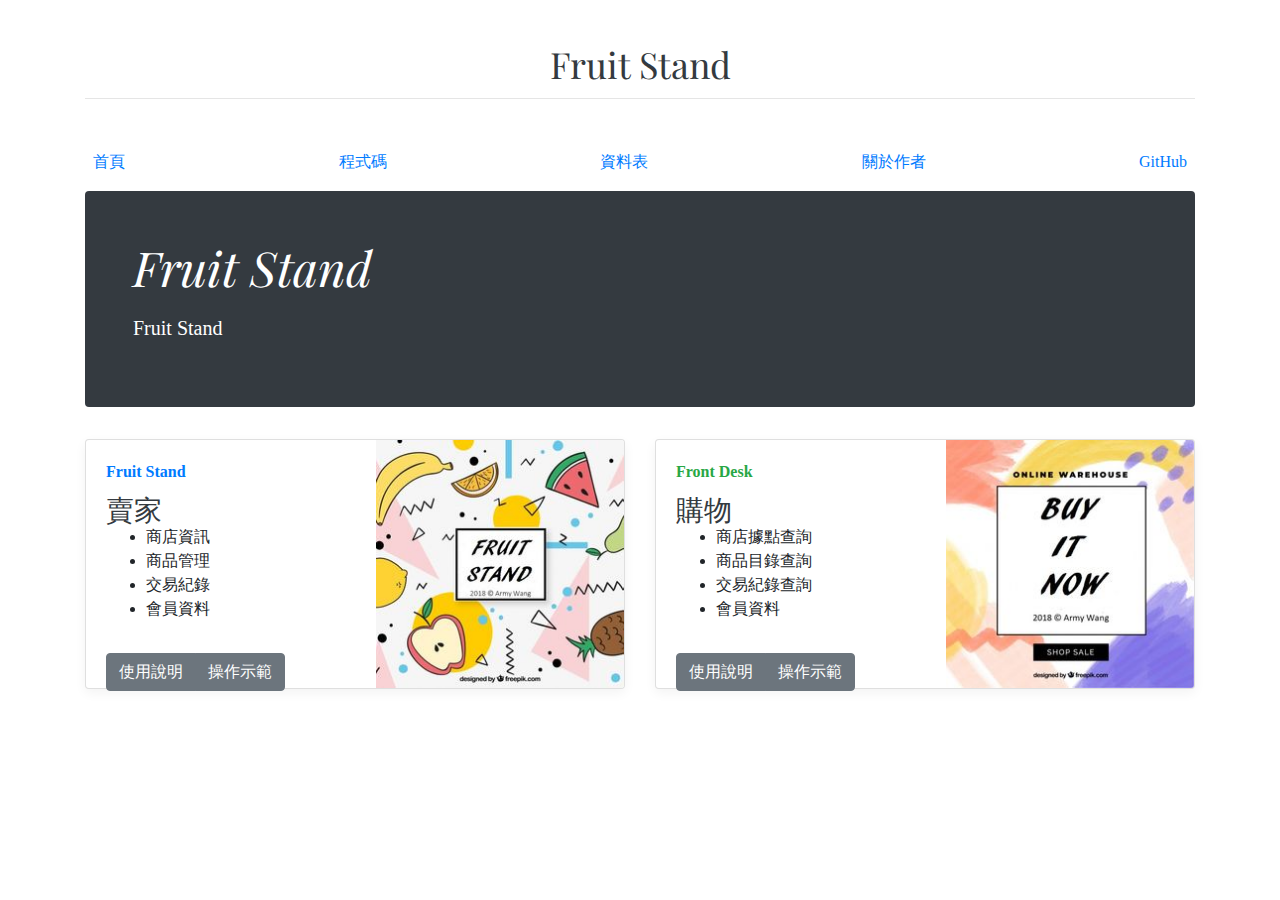
<file: index.html>
<!doctype html>
<html lang="zh-Hant-TW">
  <head>
    <meta charset="utf-8">
    <meta name="viewport" content="width=device-width, initial-scale=1, shrink-to-fit=no">
    <meta name="description" content="">
    <meta name="author" content="">
    <link rel="icon" href="favicon.ico">

    <title>Fruit Stand</title>

    <!-- Bootstrap core CSS -->
    <link rel="stylesheet" href="https://maxcdn.bootstrapcdn.com/bootstrap/4.0.0/css/bootstrap.min.css" integrity="sha384-Gn5384xqQ1aoWXA+058RXPxPg6fy4IWvTNh0E263XmFcJlSAwiGgFAW/dAiS6JXm" crossorigin="anonymous">

    <!-- Custom styles for this template -->
    <link href="https://fonts.googleapis.com/css?family=Playfair+Display:700,900" rel="stylesheet">
    <link rel="stylesheet" href="static/blog.css">
    <link rel="stylesheet" href="static/main.css">
  </head>

  <body>

    <main role="main" class="container">
      <header class="blog-header py-3">
        <div class="row flex-nowrap justify-content-between align-items-center">
          <div class="col-12 text-center">
            <a class="blog-header-logo text-dark" href="#">Fruit Stand</a>
          </div>
        </div>
      </header>

      <div class="nav-scroller py-1 mb-2">
        <nav class="nav d-flex justify-content-between">
          <a class="p-2" href="#">首頁</a>
          <a class="p-2" href="code/">程式碼</a>
          <a class="p-2" href="database/">資料表</a>
          <a class="p-2" href="#">關於作者</a>
          <a class="p-2" target="_blank" href="https://github.com/ch-imi/ch-imi.github.io">GitHub</a>
        </nav>
      </div>

      <div class="jumbotron p-3 p-md-5 text-white rounded bg-dark">
        <div class="col-md-6 px-0">
          <h1 class="display-4 font-italic">Fruit Stand</h1>
          <p class="lead my-3">Fruit Stand</p>
        </div>
      </div>

      <div class="row">
        <div class="col-md-6">
          <div class="card flex-md-row mb-4 box-shadow h-md-250">
            <div class="card-body d-flex flex-column align-items-start">
              <strong class="d-inline-block mb-2 text-primary">Fruit Stand</strong>
              <h3 class="mb-0">
                <a class="text-dark" href="#">賣家</a>
              </h3>
              <p class="card-text mb-auto">
                <ul>
                  <li>商店資訊</li>
                  <li>商品管理</li>
                  <li>交易紀錄</li>
                  <li>會員資料</li>
                </ul>
              </p>
              <div class="d-flex justify-content-between align-items-center">
                <div class="btn-group">
                  <a href="agent#usage" target="_blank" class="btn btn-secondary">使用說明</a>
                  <a href="agent#demo" target="_blank" class="btn btn-secondary">操作示範</a>
                </div>
              </div>
            </div>
            <img class="card-img-right flex-auto d-none d-md-block" src="static/fruit-stand-sm.jpg" alt="Fruit Stand">
          </div>
        </div>
        <div class="col-md-6">
          <div class="card flex-md-row mb-4 box-shadow h-md-250">
            <div class="card-body d-flex flex-column align-items-start">
              <strong class="d-inline-block mb-2 text-success">Front Desk</strong>
              <h3 class="mb-0">
                <a class="text-dark" href="#">購物</a>
              </h3>
              <p class="card-text mb-auto">
                <ul>
                  <li>商店據點查詢</li>
                  <li>商品目錄查詢</li>
                  <li>交易紀錄查詢</li>
                  <li>會員資料</li>
                </ul>
              </p>
              <div class="d-flex justify-content-between align-items-center">
                <div class="btn-group">
                  <a href="agent#usage" target="_blank" class="btn btn-secondary">使用說明</a>
                  <a href="agent#demo" target="_blank" class="btn btn-secondary">操作示範</a>
                </div>
              </div>
            </div>
            <img class="card-img-right flex-auto d-none d-md-block" src="static/front-desk-sm.jpg" alt="Fruit Stand">
          </div>
        </div>
      </div>
</file>
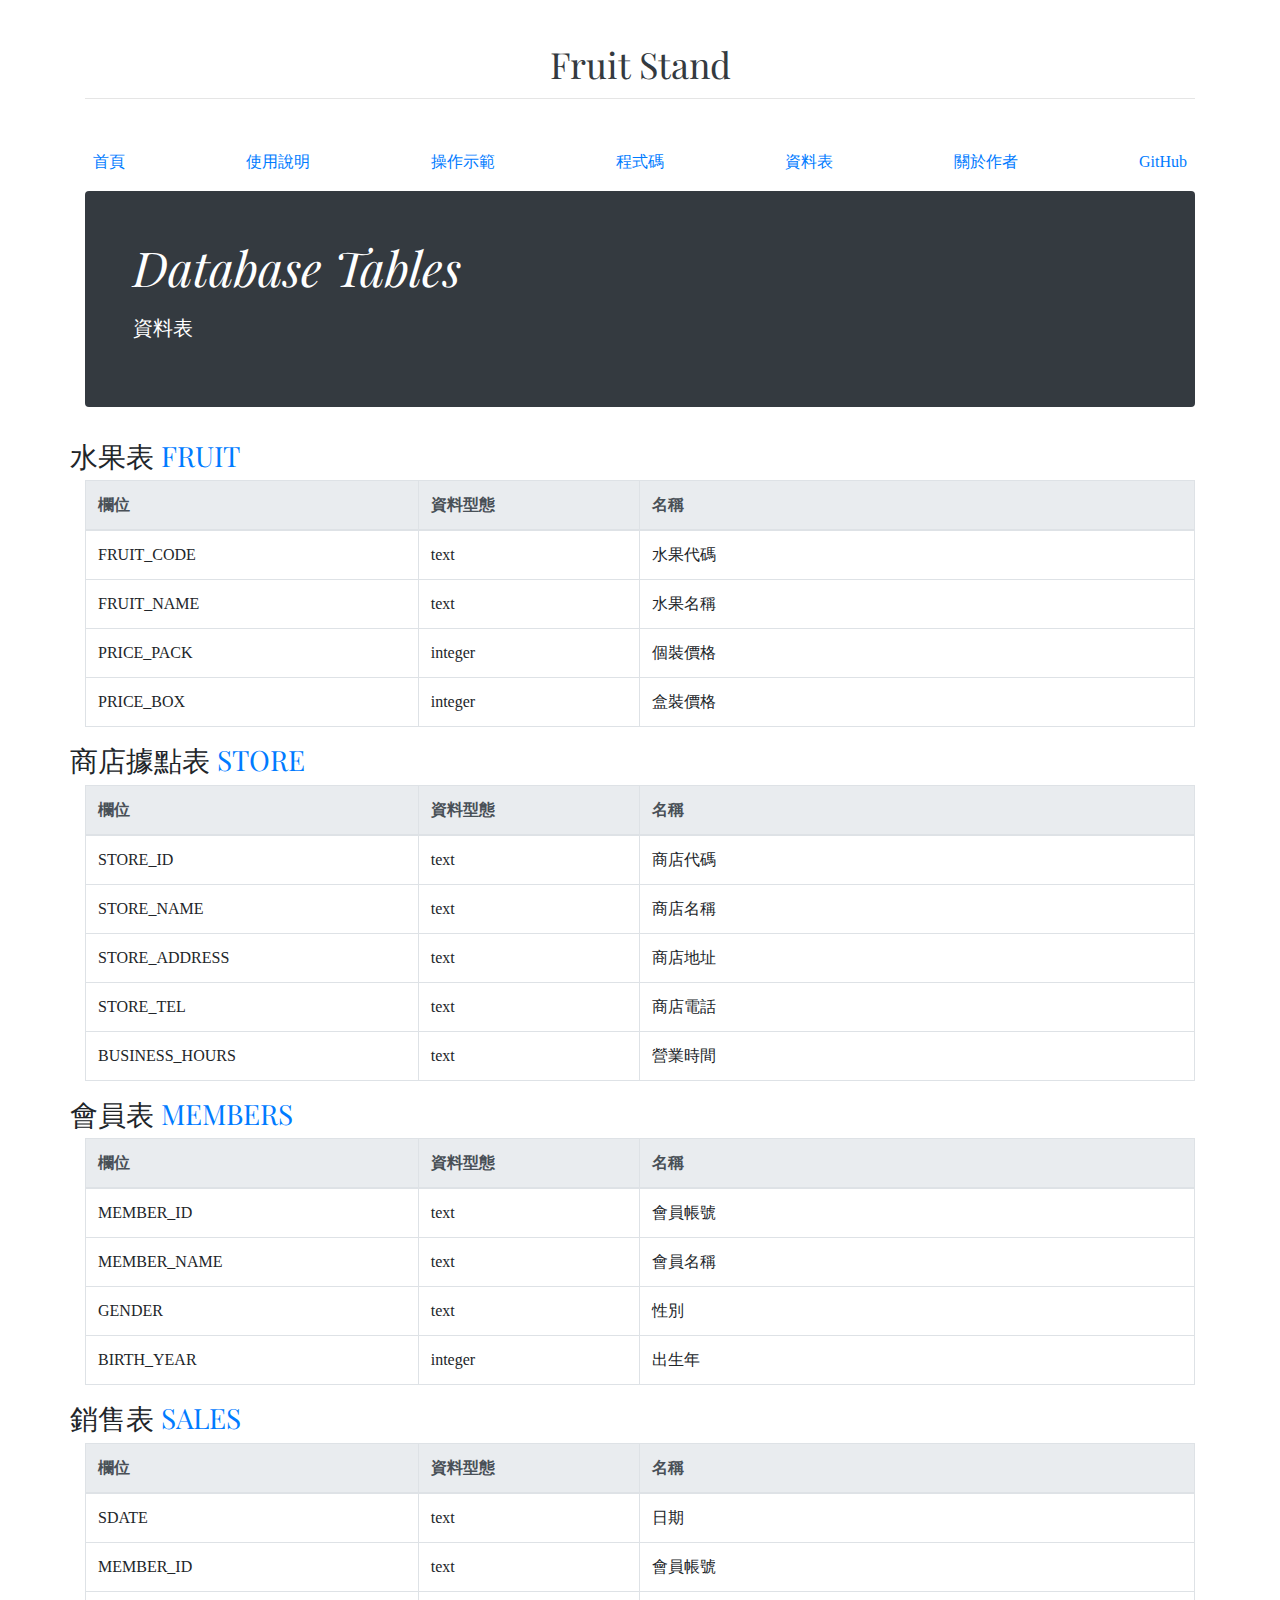
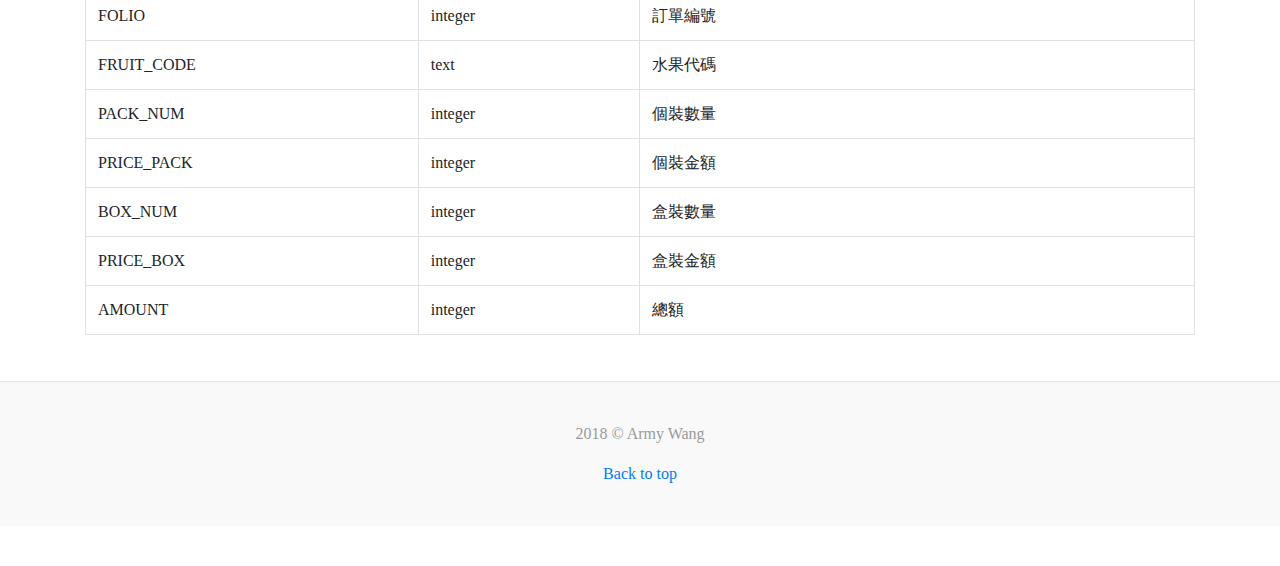
<file: database/index.html>
<!doctype html>
<html lang="zh-Hant-TW">
  <head>
    <meta charset="utf-8">
    <meta name="viewport" content="width=device-width, initial-scale=1, shrink-to-fit=no">
    <meta name="description" content="">
    <meta name="author" content="">
    <link rel="icon" href="../favicon.ico">

    <title>Fruit Stand</title>

    <!-- Bootstrap core CSS -->
    <link rel="stylesheet" href="https://maxcdn.bootstrapcdn.com/bootstrap/4.0.0/css/bootstrap.min.css" integrity="sha384-Gn5384xqQ1aoWXA+058RXPxPg6fy4IWvTNh0E263XmFcJlSAwiGgFAW/dAiS6JXm" crossorigin="anonymous">

    <!-- Custom styles for this template -->
    <link href="https://fonts.googleapis.com/css?family=Playfair+Display:700,900" rel="stylesheet">
    <link rel="stylesheet" href="../static/blog.css">
    <link rel="stylesheet" href="../static/main.css">
  </head>

  <body>

    <main class="container">
      <header class="blog-header py-3">
        <div class="row flex-nowrap justify-content-between align-items-center">
          <div class="col-12 text-center">
            <a class="blog-header-logo text-dark" href="#">Fruit Stand</a>
          </div>
        </div>
      </header>

      <div class="nav-scroller py-1 mb-2">
        <nav class="nav d-flex justify-content-between">
          <a class="p-2" href="../">首頁</a>
          <a class="p-2" href="#">使用說明</a>
          <a class="p-2" href="#">操作示範</a>
          <a class="p-2" href="../code/">程式碼</a>
          <a class="p-2" href="../database/">資料表</a>
          <a class="p-2" href="#">關於作者</a>
          <a class="p-2" target="_blank" href="https://github.com/ch-imi/ch-imi.github.io">GitHub</a>
        </nav>
      </div>

      <div class="jumbotron p-3 p-md-5 text-white rounded bg-dark">
        <div class="col-md-6 px-0">
          <h1 class="display-4 font-italic">Database Tables</h1>
          <p class="lead my-3">資料表</p>
        </div>
      </div>
    
      <div class="row">
        <h3>水果表 <span class="text-primary">FRUIT</span></h3>
        <div class="col-md-12">
            <table class="table table-bordered table-schema">
                <thead class="thead-light">
                    <tr>
                      <th>欄位</th>
                      <th>資料型態</th>
                      <th>名稱</th>
                    </tr>
                </thead>
                <tbody>
                    <tr>
                      <td>FRUIT_CODE</td>
                      <td>text</td>
                      <td>水果代碼</td>
                    </tr>
                    <tr>
                      <td>FRUIT_NAME</td>
                      <td>text</td>
                      <td>水果名稱</td>
                    </tr>
                    <tr>
                      <td>PRICE_PACK</td>
                      <td>integer</td>
                      <td>個裝價格</td>
                    </tr>
                    <tr>
                      <td>PRICE_BOX</td>
                      <td>integer</td>
                      <td>盒裝價格</td>
                    </tr>
                </tbody>
            </table>
        </div>
        <h3>商店據點表 <span class="text-primary">STORE</span></h3>
        <div class="col-md-12">
            <table class="table table-bordered table-schema">
                <thead class="thead-light">
                    <tr>
                      <th>欄位</th>
                      <th>資料型態</th>
                      <th>名稱</th>
                    </tr>
                </thead>
                <tbody>
                    <tr>
                      <td>STORE_ID</td>
                      <td>text</td>
                      <td>商店代碼</td>
                    </tr>
                    <tr>
                      <td>STORE_NAME</td>
                      <td>text</td>
                      <td>商店名稱</td>
                    </tr>
                    <tr>
                      <td>STORE_ADDRESS</td>
                      <td>text</td>
                      <td>商店地址</td>
                    </tr>
                    <tr>
                      <td>STORE_TEL</td>
                      <td>text</td>
                      <td>商店電話</td>
                    </tr>
                    <tr>
                      <td>BUSINESS_HOURS</td>
                      <td>text</td>
                      <td>營業時間</td>
                    </tr>
                </tbody>
            </table>
        </div>
        <h3>會員表 <span class="text-primary">MEMBERS</span></h3>
        <div class="col-md-12">
            <table class="table table-bordered table-schema">
                <thead class="thead-light">
                    <tr>
                      <th>欄位</th>
                      <th>資料型態</th>
                      <th>名稱</th>
                    </tr>
                </thead>
                <tbody>
                    <tr>
                      <td>MEMBER_ID</td>
                      <td>text</td>
                      <td>會員帳號</td>
                    </tr>
                    <tr>
                      <td>MEMBER_NAME</td>
                      <td>text</td>
                      <td>會員名稱</td>
                    </tr>
                    <tr>
                      <td>GENDER</td>
                      <td>text</td>
                      <td>性別</td>
                    </tr>
                    <tr>
                      <td>BIRTH_YEAR</td>
                      <td>integer</td>
                      <td>出生年</td>
                    </tr>
                </tbody>
            </table>
        </div>
        <h3>銷售表 <span class="text-primary">SALES</span></h3>
        <div class="col-md-12">
            <table class="table table-bordered table-schema">
                <thead class="thead-light">
                    <tr>
                      <th>欄位</th>
                      <th>資料型態</th>
                      <th>名稱</th>
                    </tr>
                </thead>
                <tbody>
                    <tr>
                      <td>SDATE</td>
                      <td>text</td>
                      <td>日期</td>
                    </tr>
                    <tr>
                      <td>MEMBER_ID</td>
                      <td>text</td>
                      <td>會員帳號</td>
                    </tr>
                    <tr>
                      <td>FOLIO</td>
                      <td>integer</td>
                      <td>訂單編號</td>
                    </tr>
                    <tr>
                      <td>FRUIT_CODE</td>
                      <td>text</td>
                      <td>水果代碼</td>
                    </tr>
                    <tr>
                      <td>PACK_NUM</td>
                      <td>integer</td>
                      <td>個裝數量</td>
                    </tr>
                    <tr>
                      <td>PRICE_PACK</td>
                      <td>integer</td>
                      <td>個裝金額</td>
                    </tr>
                    <tr>
                      <td>BOX_NUM</td>
                      <td>integer</td>
                      <td>盒裝數量</td>
                    </tr>
                    <tr>
                      <td>PRICE_BOX</td>
                      <td>integer</td>
                      <td>盒裝金額</td>
                    </tr>
                    <tr>
                      <td>AMOUNT</td>
                      <td>integer</td>
                      <td>總額</td>
                    </tr>
                </tbody>
            </table>
        </div>
      </div><!-- /.row -->

    </main><!-- /.container -->

    <footer class="blog-footer">
      <p>2018 &copy; Army Wang</p>
      <p>
        <a href="#">Back to top</a>
      </p>
    </footer>

    <!-- Bootstrap core JavaScript -->
    <script src="https://code.jquery.com/jquery-3.2.1.slim.min.js" integrity="sha384-KJ3o2DKtIkvYIK3UENzmM7KCkRr/rE9/Qpg6aAZGJwFDMVNA/GpGFF93hXpG5KkN" crossorigin="anonymous"></script>
    <script src="https://cdnjs.cloudflare.com/ajax/libs/popper.js/1.12.9/umd/popper.min.js" integrity="sha384-ApNbgh9B+Y1QKtv3Rn7W3mgPxhU9K/ScQsAP7hUibX39j7fakFPskvXusvfa0b4Q" crossorigin="anonymous"></script>
    <script src="https://maxcdn.bootstrapcdn.com/bootstrap/4.0.0/js/bootstrap.min.js" integrity="sha384-JZR6Spejh4U02d8jOt6vLEHfe/JQGiRRSQQxSfFWpi1MquVdAyjUar5+76PVCmYl" crossorigin="anonymous"></script>
    <script src="/static/main.js"></script>
  </body>
</html>
</file>
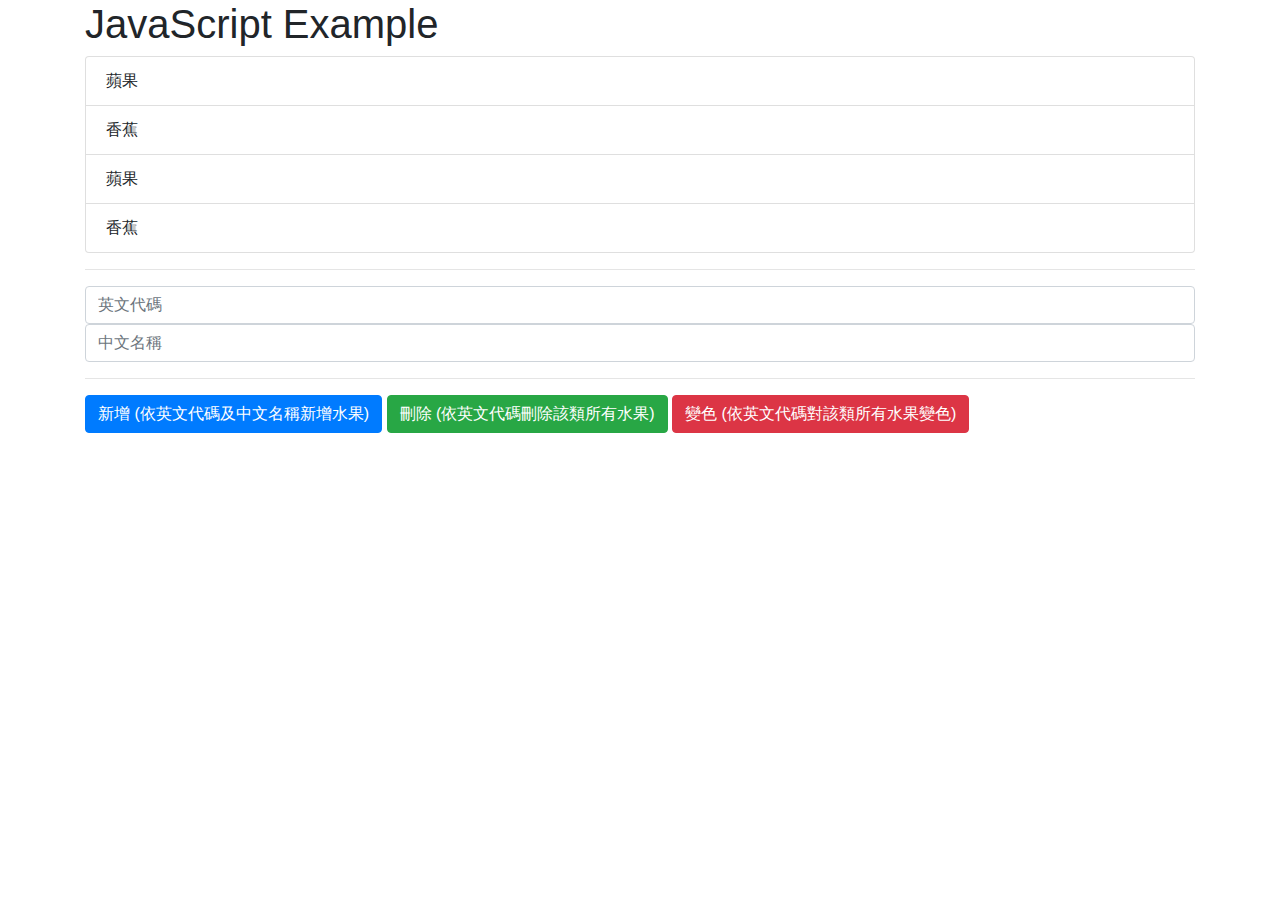
<file: js_ex/index.html>
<!doctype html>
<html lang="zh-Hant-TW">
  <head>
    <meta charset="utf-8">
    <meta name="viewport" content="width=device-width, initial-scale=1, shrink-to-fit=no">
    <meta name="description" content="">
    <meta name="author" content="">
    <title>JavaScript Example</title>
    <link rel="stylesheet" href="https://maxcdn.bootstrapcdn.com/bootstrap/4.0.0/css/bootstrap.min.css" integrity="sha384-Gn5384xqQ1aoWXA+058RXPxPg6fy4IWvTNh0E263XmFcJlSAwiGgFAW/dAiS6JXm" crossorigin="anonymous">
    <style>
      .text-large {
        font-size: 72px;
        text-transform: uppercase;
        font-weight: bold;
      }
    </style>
  </head>

  <body>

    <main class="container">
      <h1>JavaScript Example</h1>  

      <ul class="list-group">
        <li class="list-group-item apple">蘋果</li>
        <li class="list-group-item banana">香蕉</li>
        <li class="list-group-item apple">蘋果</li>
        <li class="list-group-item banana">香蕉</li>
      </ul>
      <hr>
      <input id="fruitCode" type="text" class="form-control" placeholder="英文代碼">
      <input id="fruitName" type="text" class="form-control" placeholder="中文名稱">
      <hr>
      <button id="btn1" class="btn btn-primary">新增 (依英文代碼及中文名稱新增水果)</button>
      <button id="btn2" class="btn btn-success">刪除 (依英文代碼刪除該類所有水果)</button>
      <button id="btn3" class="btn btn-danger">變色 (依英文代碼對該類所有水果變色)</button>
    </main><!-- /.container -->

    <script src="https://code.jquery.com/jquery-3.2.1.slim.min.js" integrity="sha384-KJ3o2DKtIkvYIK3UENzmM7KCkRr/rE9/Qpg6aAZGJwFDMVNA/GpGFF93hXpG5KkN" crossorigin="anonymous"></script>
    <script src="https://cdnjs.cloudflare.com/ajax/libs/popper.js/1.12.9/umd/popper.min.js" integrity="sha384-ApNbgh9B+Y1QKtv3Rn7W3mgPxhU9K/ScQsAP7hUibX39j7fakFPskvXusvfa0b4Q" crossorigin="anonymous"></script>
    <script src="https://maxcdn.bootstrapcdn.com/bootstrap/4.0.0/js/bootstrap.min.js" integrity="sha384-JZR6Spejh4U02d8jOt6vLEHfe/JQGiRRSQQxSfFWpi1MquVdAyjUar5+76PVCmYl" crossorigin="anonymous"></script>
    <script>
      $(function(){
        $("#btn1").click(function(){
            var fruitCode = $('#fruitCode').val().trim().toLowerCase();
            var fruitName = $('#fruitName').val().trim();
            if(fruitCode != '') {
                $('ul').append('<li class="list-group-item '+fruitCode+'">'+fruitName+'</li>');
            }
        });

        $("#btn2").click(function(){
            $('ul li').removeClass('text-primary');
            var fruitCode = $('#fruitCode').val().trim().toLowerCase();
            if(fruitCode != '') {
                // li.class-name
                $('li.'+fruitCode).remove();
            }
        });

        $("#btn3").click(function(){
            var fruitCode = $('#fruitCode').val().trim().toLowerCase();
            if(fruitCode == '') {
                $('li').toggleClass('list-group-item-danger');
            }
            else {
                $('li').not('.'+fruitCode).removeClass('list-group-item-danger');
                // .class-name
                $('.'+fruitCode).toggleClass('list-group-item-danger');
            }
            
        });
      });
    </script>
  </body>
</html>
</file>
<file: static/blog.css>
/* stylelint-disable selector-list-comma-newline-after */

.blog-header {
  line-height: 1;
  border-bottom: 1px solid #e5e5e5;
}

.blog-header-logo {
  font-family: "Playfair Display", Georgia, "Times New Roman", serif;
  font-size: 2.25rem;
}

.blog-header-logo:hover {
  text-decoration: none;
}

h1, h2, h3, h4, h5, h6 {
  font-family: "Playfair Display", Georgia, "Times New Roman", serif;
}

.display-4 {
  font-size: 2.5rem;
}
@media (min-width: 768px) {
  .display-4 {
    font-size: 3rem;
  }
}

.nav-scroller {
  position: relative;
  z-index: 2;
  height: 2.75rem;
  overflow-y: hidden;
}

.nav-scroller .nav {
  display: -webkit-box;
  display: -ms-flexbox;
  display: flex;
  -ms-flex-wrap: nowrap;
  flex-wrap: nowrap;
  padding-bottom: 1rem;
  margin-top: -1px;
  overflow-x: auto;
  text-align: center;
  white-space: nowrap;
  -webkit-overflow-scrolling: touch;
}

.nav-scroller .nav-link {
  padding-top: .75rem;
  padding-bottom: .75rem;
  font-size: .875rem;
}

.card-img-right {
  height: 100%;
  border-radius: 0 3px 3px 0;
}

.flex-auto {
  -ms-flex: 0 0 auto;
  -webkit-box-flex: 0;
  flex: 0 0 auto;
}

.h-250 { height: 250px; }
@media (min-width: 768px) {
  .h-md-250 { height: 250px; }
}

.border-top { border-top: 1px solid #e5e5e5; }
.border-bottom { border-bottom: 1px solid #e5e5e5; }

.box-shadow { box-shadow: 0 .25rem .75rem rgba(0, 0, 0, .05); }

/*
 * Blog name and description
 */
.blog-title {
  margin-bottom: 0;
  font-size: 2rem;
  font-weight: 400;
}
.blog-description {
  font-size: 1.1rem;
  color: #999;
}

@media (min-width: 40em) {
  .blog-title {
    font-size: 3.5rem;
  }
}

/* Pagination */
.blog-pagination {
  margin-bottom: 4rem;
}
.blog-pagination > .btn {
  border-radius: 2rem;
}

/*
 * Blog posts
 */
.blog-post {
  margin-bottom: 4rem;
}
.blog-post-title {
  margin-bottom: .25rem;
  font-size: 2.5rem;
}
.blog-post-meta {
  margin-bottom: 1.25rem;
  color: #999;
}

/*
 * Footer
 */
.blog-footer {
  padding: 2.5rem 0;
  color: #999;
  text-align: center;
  background-color: #f9f9f9;
  border-top: .05rem solid #e5e5e5;
}
.blog-footer p:last-child {
  margin-bottom: 0;
}
</file>
<file: static/main.css>
body, button, html, input, select, textarea {
    font-family: "Microsoft JhengHei";
}

h1, h2, h3, h4, h5, h6 {
    font-family: "Playfair Display", Georgia, "Times New Roman", "Microsoft JhengHei";
    font-weight: 400;
}

header,
footer {
	margin: 30px 0 40px 0;
}

h1.header-title {
    padding: 5px 0;
    font-size: 28px;
    font-weight: 700;
}

pre code {
    font-size: 18px !important;
    margin-left: -80px;
}

ol.note li {
    font-size: 18px;
}

ul.note li {
    font-size: 18px;
    list-style-type: square
}

video {
    width: 100%;
}

.small-sec {
    margin: 60px 0 10px 0;
}

.text-desc {
    color: #666;
}

.table-schema tr td:nth-child(1) {
    width: 30%;
}
.table-schema tr td:nth-child(2) {
    width: 20%;
}
.table-schema tr td:nth-child(3) {
    width: 50%;
}
</file>
